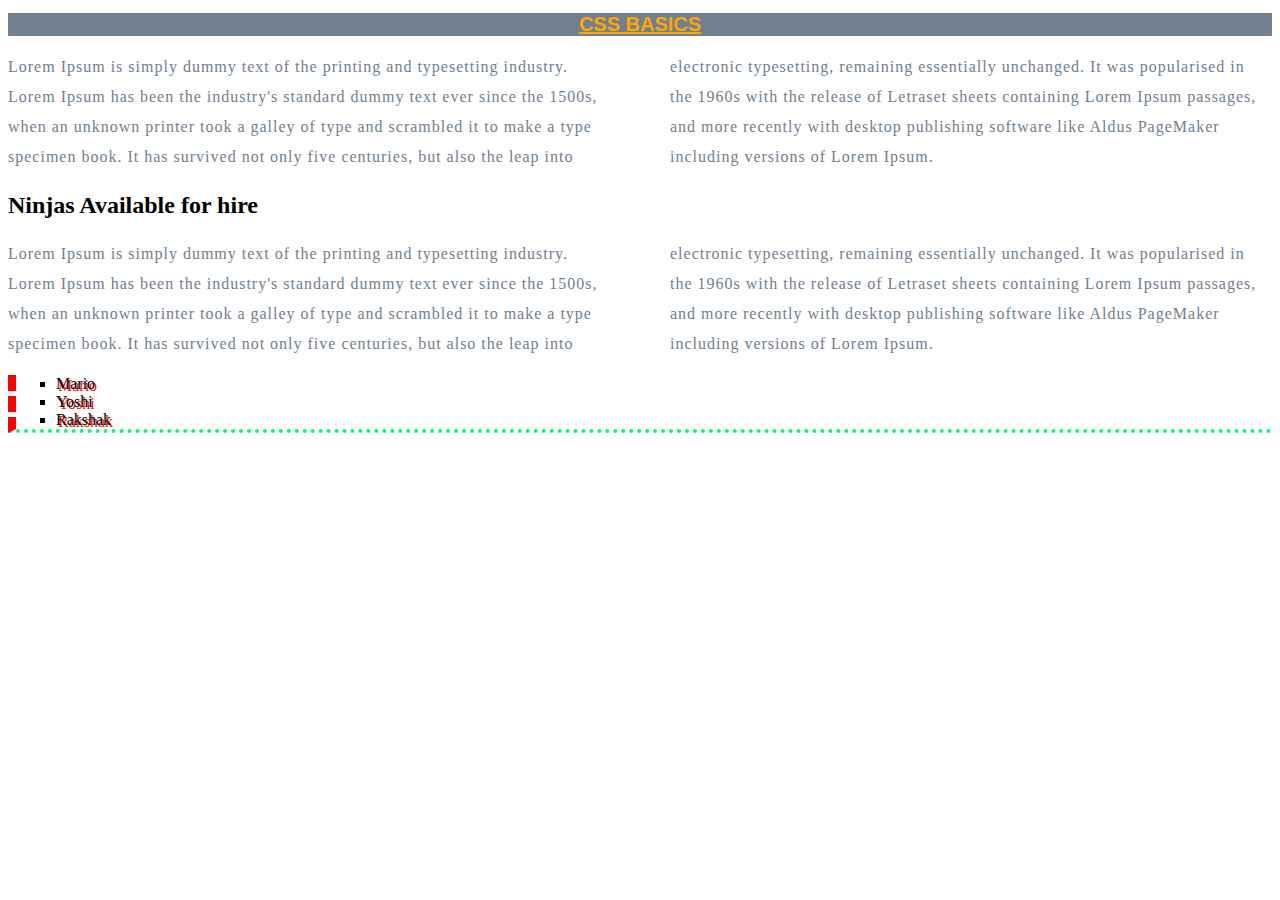
<file: index.html>
<!DOCTYPE html>
<html>
<head>
    <link rel="stylesheet" href="styles.css">
    <title>CSS Basics</title>
</head>
<body>
   <h1>CSS BASICS</h1>
   <p>
    Lorem Ipsum is simply dummy text of the printing and
    typesetting industry. Lorem Ipsum has been the industry's
    standard dummy text ever since the 1500s, when an unknown
    printer took a galley of type and scrambled it to make a
    type specimen book. It has survived not only five centuries,
    but also the leap into electronic typesetting, remaining
    essentially unchanged. It was popularised in the 1960s
    with the release of Letraset sheets containing Lorem Ipsum
    passages, and more recently with desktop publishing software
    like Aldus PageMaker including versions of Lorem Ipsum.
   </p>

   <div>
       <h2>Ninjas Available for hire</h2>
       <p>
        Lorem Ipsum is simply dummy text of the printing and
        typesetting industry. Lorem Ipsum has been the industry's
        standard dummy text ever since the 1500s, when an unknown
        printer took a galley of type and scrambled it to make a
        type specimen book. It has survived not only five centuries,
        but also the leap into electronic typesetting, remaining
        essentially unchanged. It was popularised in the 1960s
        with the release of Letraset sheets containing Lorem Ipsum
        passages, and more recently with desktop publishing software
        like Aldus PageMaker including versions of Lorem Ipsum.
       </p>
       <ul>
           <li>Mario</li>
           <li>Yoshi</li>
           <li>Rakshak</li>
       </ul>
   </div>
  
</body>
    
</html>
</file>
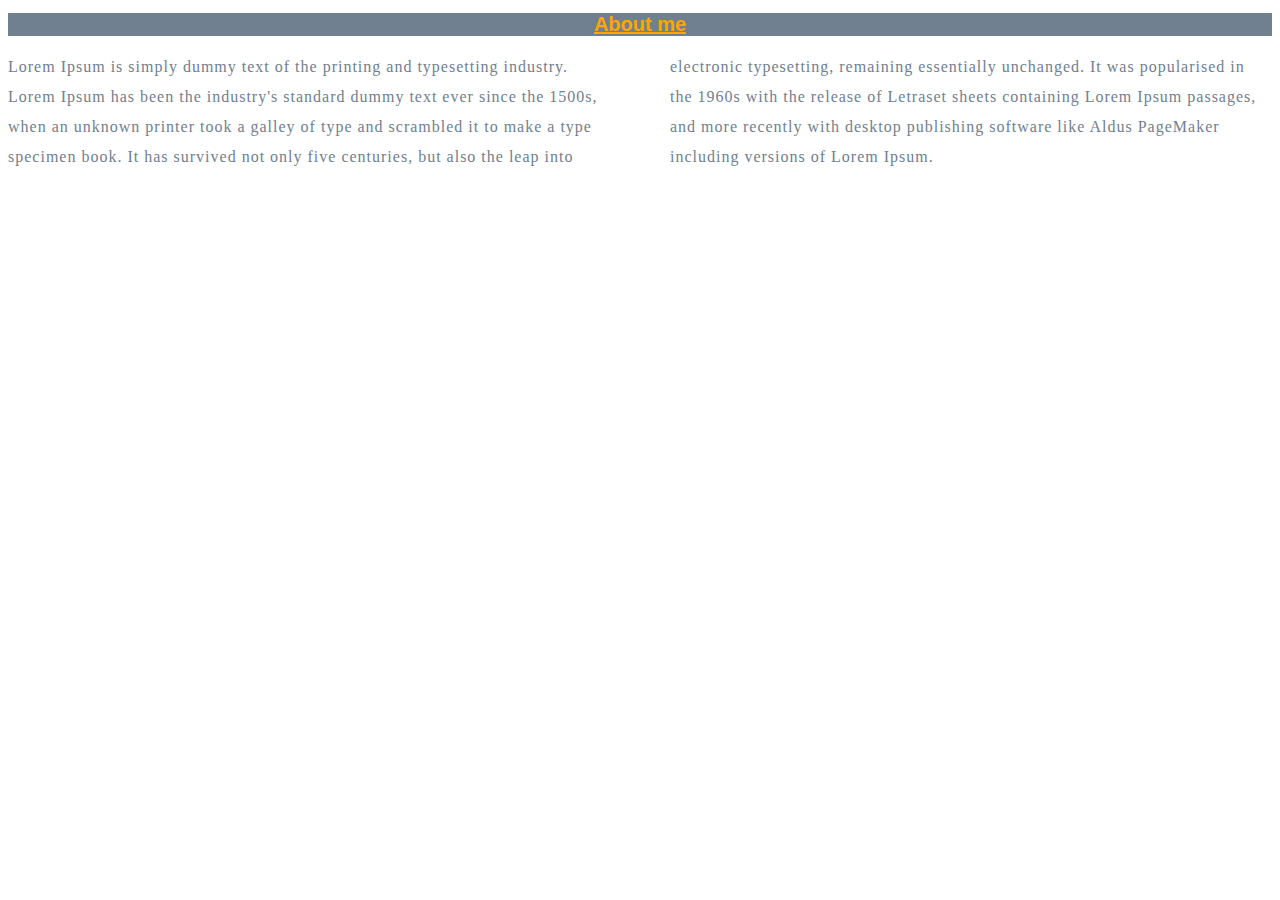
<file: about.html>
<!DOCTYPE html>
<html>
<head>
    <link rel="stylesheet" href="styles.css">
    <title>CSS Basics</title>
</head>
<body>
  <h1>About me</h1>
  <p>Lorem Ipsum is simply dummy text of the printing and
    typesetting industry. Lorem Ipsum has been the industry's
    standard dummy text ever since the 1500s, when an unknown
    printer took a galley of type and scrambled it to make a
    type specimen book. It has survived not only five centuries,
    but also the leap into electronic typesetting, remaining
    essentially unchanged. It was popularised in the 1960s
    with the release of Letraset sheets containing Lorem Ipsum
    passages, and more recently with desktop publishing software
    like Aldus PageMaker including versions of Lorem Ipsum.</p>
 
</body>
    
</html>
</file>
<file: styles.css>
h1 {
            color: orange;
            background-color: slategrey;
            font-size: 20px;
            text-decoration: underline;
            font-family: Arial;
            text-align: center;
        }
        p {
             color: slategrey;
             text-align: left;
             line-height: 30px;
             letter-spacing: 1px;
             column-count: 2;
             column-gap: 60px;
             
        }

        ul {
            /* border-width: 4px;
            border-style: solid;
            border-color: springgreen; */
            /* border: 4px solid springgreen; */
            border-bottom: 4px dotted springgreen;
            border-left: 8px dashed red;
        }

        li {
            list-style-type: square;
            /* text-shadow: 2px 2px rgb(180, 171, 171); */
            text-shadow: 2px 2px #eb1717;
        }
</file>
